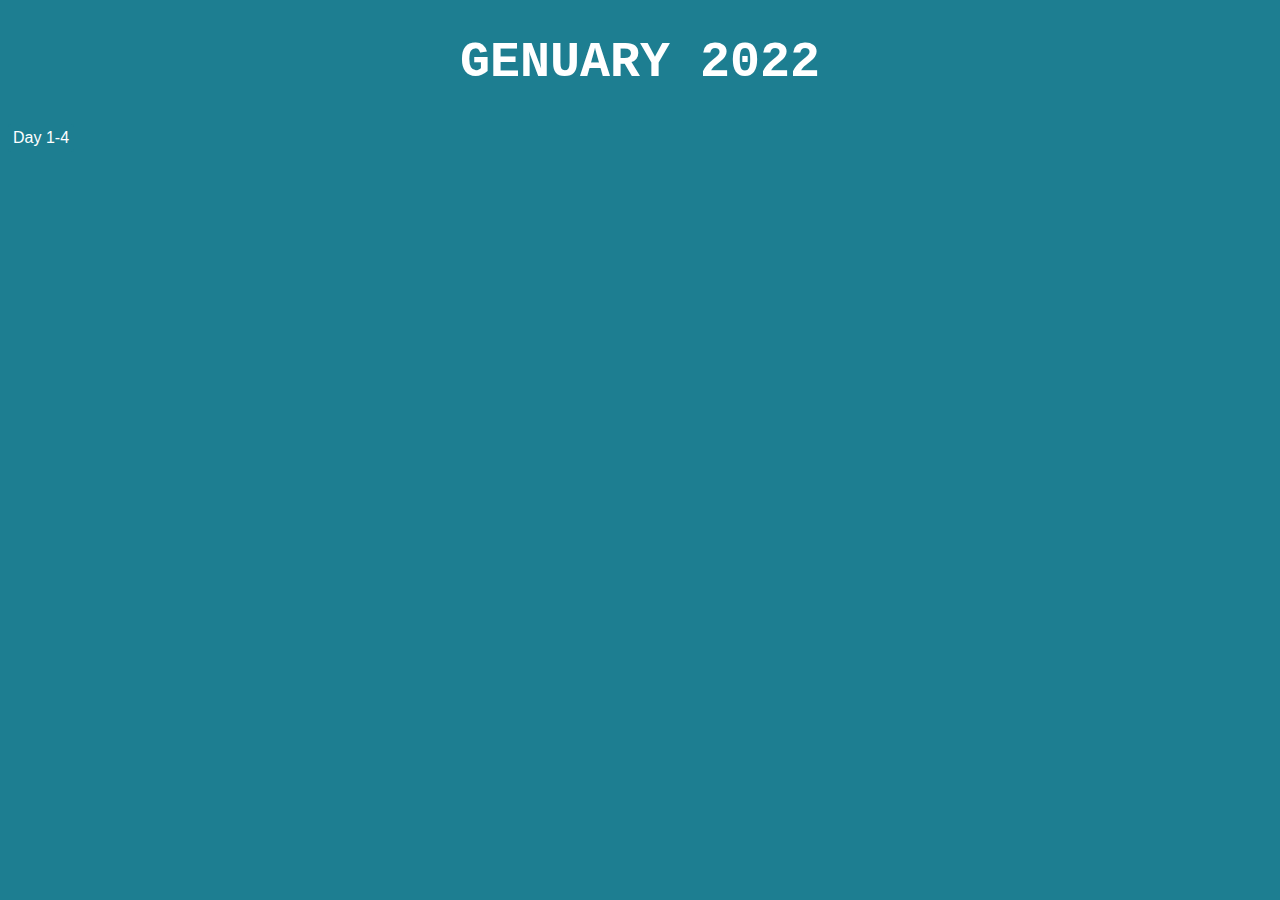
<file: index.html>
<!DOCTYPE html>
<html lang="en" dir="ltr">
  <head>
    <meta charset="utf-8">
    <title>genuary 2022</title>
    <link rel="stylesheet" href="style.css">
  </head>
  <body>
    <h1>GENUARY 2022</h1>
    <button type="button" class="nodes" name="button" onclick="window.location.href='index1.html'">Day 1-4</button>
  </body>
</html>
</file>
<file: style.css>
.nodes {
  border: 0px;
  border-radius: 3px;
  padding: 5px;
  background-color:inherit;
  color:white;
  font-size: 16px;
}
.nodes:hover {
  background-color:#0f5b6b;
}
body{
  background-color: #1d7e91;
}
h1{
  font-size:50px;
  text-align: center;
  font-family: courier;
  color: white;

}
</file>
